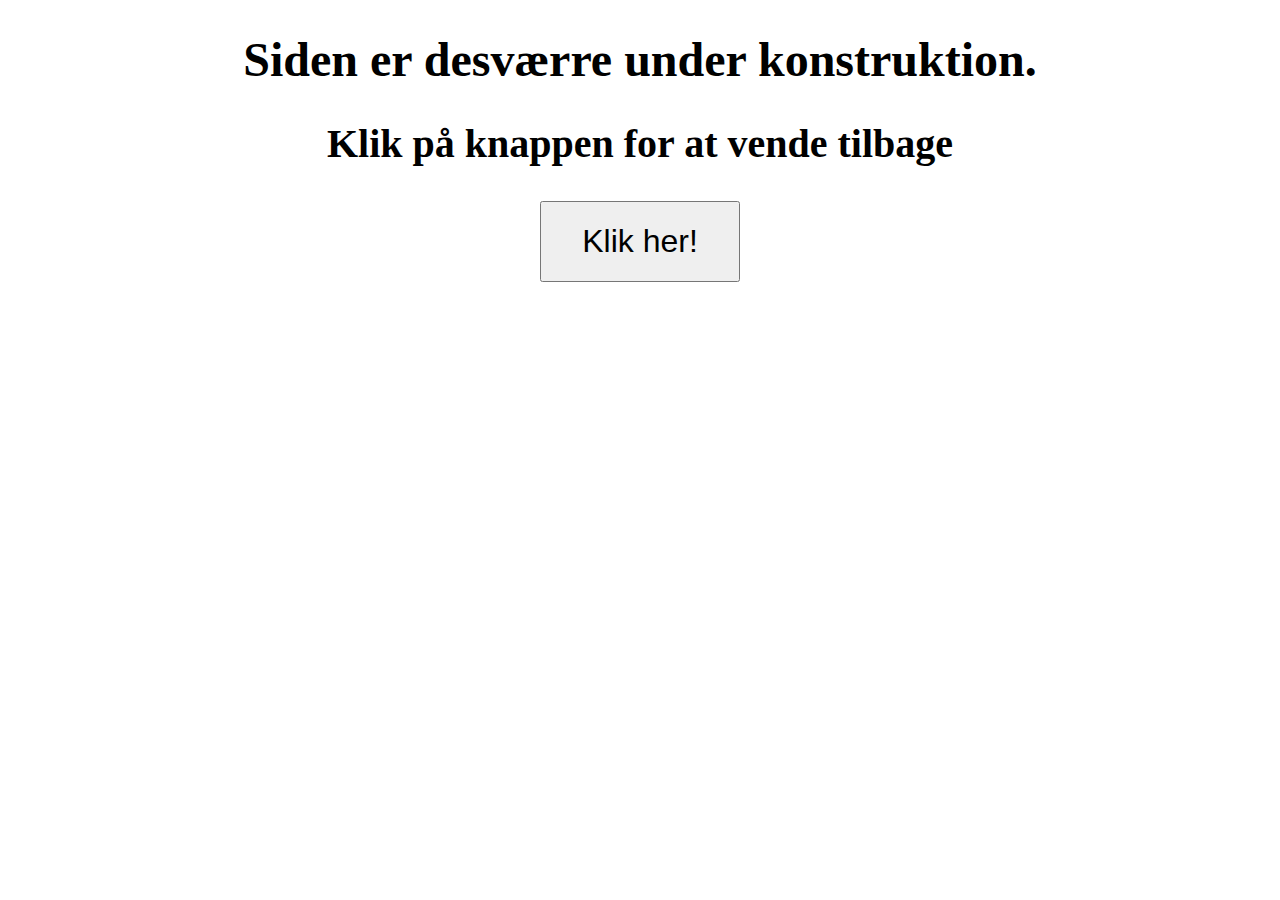
<file: kontruktion.html>
<!DOCTYPE html>
<html lang="en">
<head>
    <meta charset="UTF-8">
    <meta http-equiv="X-UA-Compatible" content="IE=edge">
    <meta name="viewport" content="width=device-width, initial-scale=1.0">
    <link rel="stylesheet" href="CSS/konstruktion.css">
    <title>404 Page not found</title>
</head>
<body id="body">
    <header>
        <h1>Siden er desværre under konstruktion.</h1>
        <h2>Klik på knappen for at vende tilbage</h2>
        <div class="kontruktion-container">
            <button onclick="document.location='index.html'">Klik her!</button>
        </div>
    </header>
</body>
</html>
</file>
<file: CSS/konstruktion.css>
#body {
    background: url(../Media/Videos/Gradient-background.mp4);
}

button {
    padding: 20px 40px;
    font-size: 2rem;
}

h1 {
    text-align: center;
    font-size: 3rem;
}

h2 {
    text-align: center;
    font-size: 2.5rem;
}

.kontruktion-container {
    display: flex;
    justify-content: center;
}
</file>
